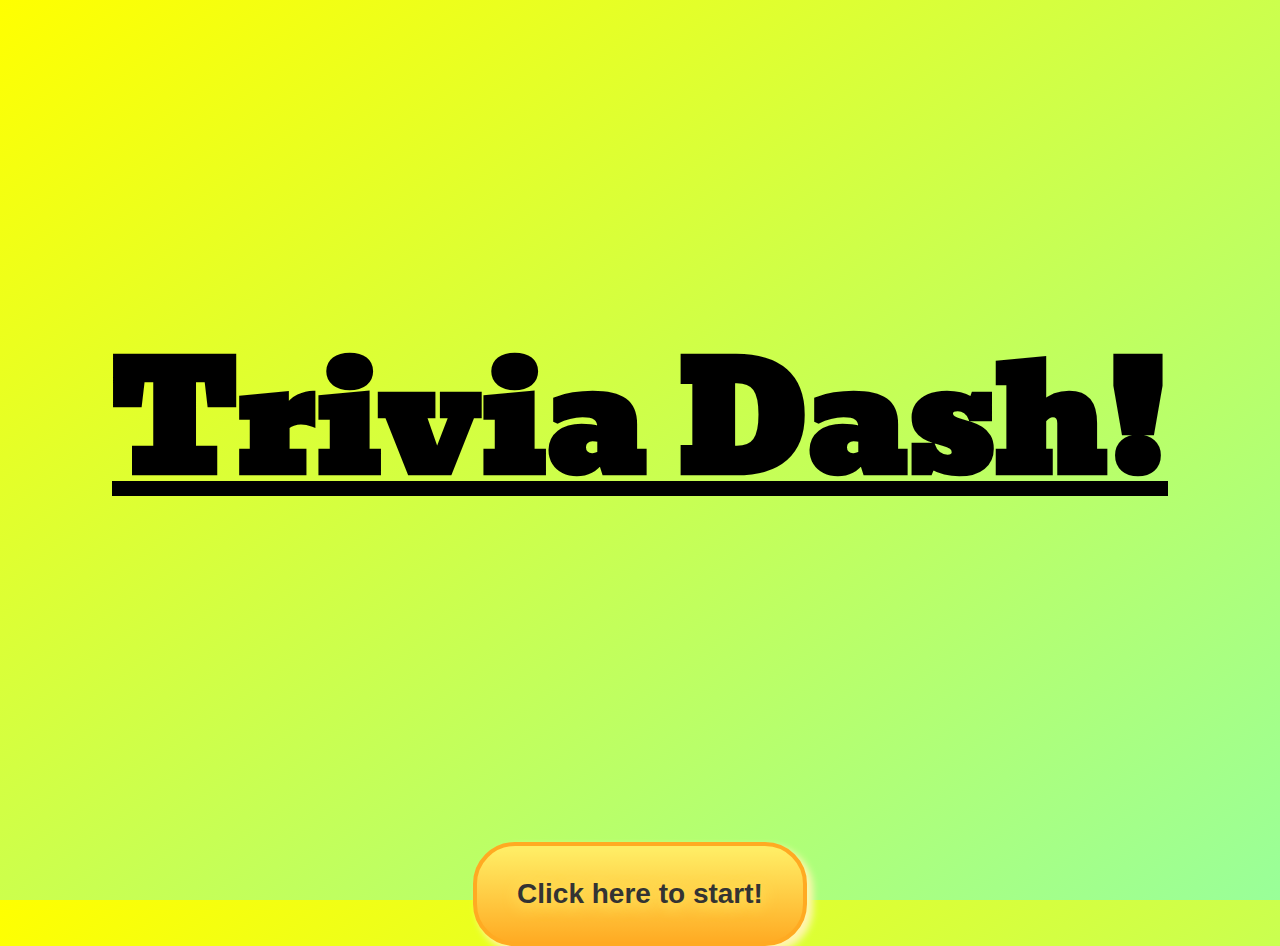
<file: game/index.html>
<!DOCTYPE html>
<html>
  <head>
    <meta charset="UTF-8">
    <title>Trivia Dash!!!</title>
    <link rel="stylesheet" href="css/style.css">
	<script src="https://ajax.googleapis.com/ajax/libs/jquery/1.11.3/jquery.min.js"></script>
	<script src="game.js"></script>
  </head>


  <body id="Title" class="text"> 
	<h1><b><u>Trivia Dash! <b></h1>


	<button id="myButton">Click here to start!</button>

  </body>
</html>
</file>
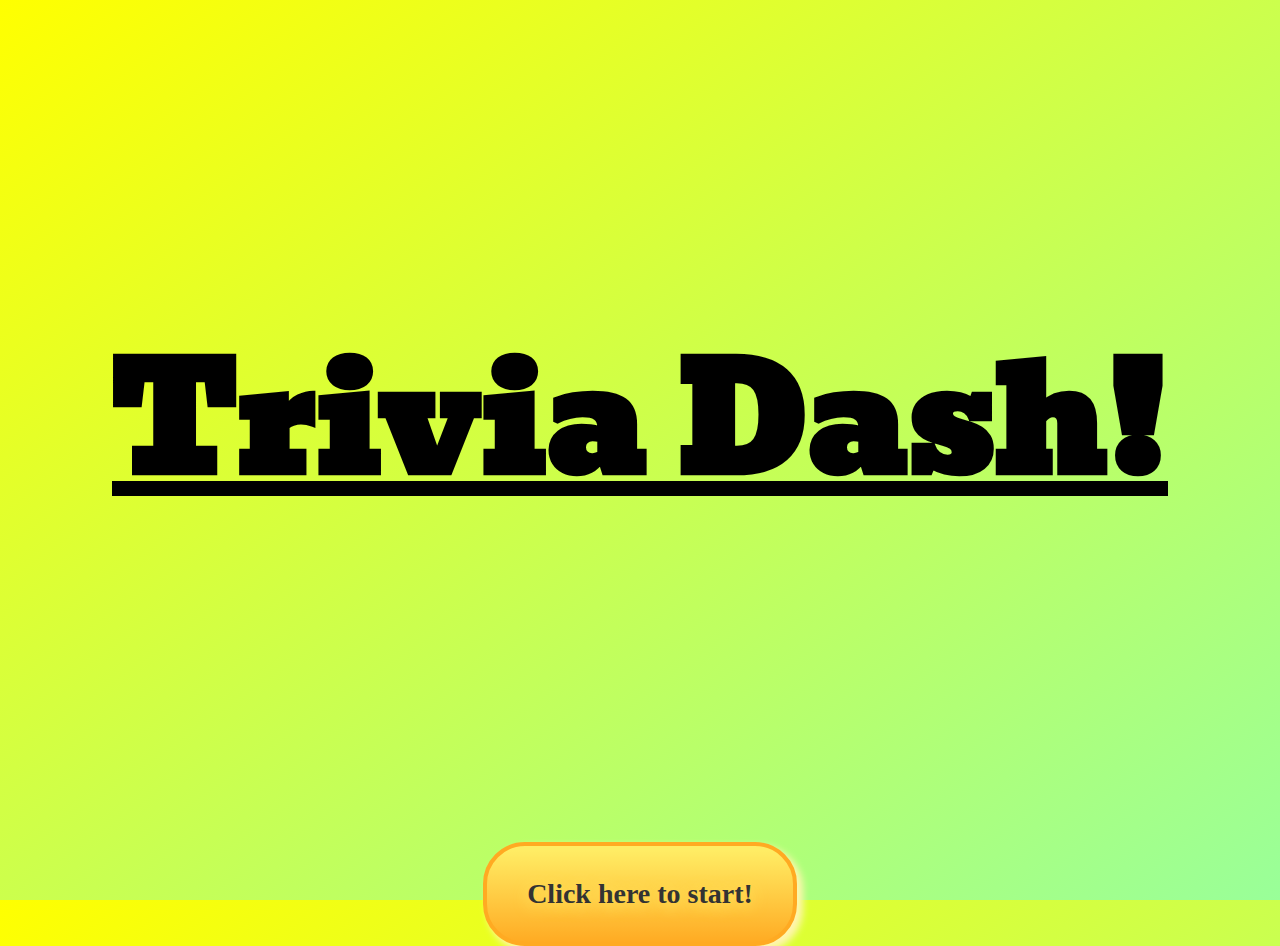
<file: game/codepen_dYjEmd/index.html>
<!DOCTYPE html>
<html >
  <head>
    <meta charset="UTF-8">
    <title>A Pen by  hugh</title>
    
    
    
    
        <link rel="stylesheet" href="css/style.css">

    
    
    
  </head>

  <body>

    <body>

<h1><b><u>Trivia Dash! <b></h1>


<a href="#" class="myButton">Click here to start!</a>
  
  
</body>
    
    
    
    
    
  </body>
</html>
</file>
<file: game/css/style.css>
@import url(https://fonts.googleapis.com/css?family=Bevan);

body {
background: linear-gradient(to bottom right, yellow, #99ff99); 
background-size: cover;
  text-align: center
} 

html {
  height: 100%;
}

#myButton {
	-moz-box-shadow: 5px 5px 7px 1px #fff6af;
	-webkit-box-shadow: 5px 5px 7px 1px #fff6af;
	box-shadow: 5px 5px 7px 1px #fff6af;
	background:-webkit-gradient(linear, left top, left bottom, color-stop(0.05, #ffec64), color-stop(1, #ffab23));
	background:-moz-linear-gradient(top, #ffec64 5%, #ffab23 100%);
	background:-webkit-linear-gradient(top, #ffec64 5%, #ffab23 100%);
	background:-o-linear-gradient(top, #ffec64 5%, #ffab23 100%);
	background:-ms-linear-gradient(top, #ffec64 5%, #ffab23 100%);
	background:linear-gradient(to bottom, #ffec64 5%, #ffab23 100%);
	filter:progid:DXImageTransform.Microsoft.gradient(startColorstr='#ffec64', endColorstr='#ffab23',GradientType=0);
	background-color:#ffec64;
	-moz-border-radius:42px;
	-webkit-border-radius:42px;
	border-radius:42px;
	border:4px solid #ffaa22;
	display:inline-block;
	cursor:pointer;
	color:#333333;
	font-family: Arial;
	font-size:28px;
	font-weight:bold;
	padding:32px 40px;
	text-decoration:none;
	text-shadow:1px 3px 15px #ffee66;
  margin-top: 200px
}
#myButton:hover {
	background:-webkit-gradient(linear, left top, left bottom, color-stop(0.05, #ffab23), color-stop(1, #ffec64));
	background:-moz-linear-gradient(top, #ffab23 5%, #ffec64 100%);
	background:-webkit-linear-gradient(top, #ffab23 5%, #ffec64 100%);
	background:-o-linear-gradient(top, #ffab23 5%, #ffec64 100%);
	background:-ms-linear-gradient(top, #ffab23 5%, #ffec64 100%);
	background:linear-gradient(to bottom, #ffab23 5%, #ffec64 100%);
	filter:progid:DXImageTransform.Microsoft.gradient(startColorstr='#ffab23', endColorstr='#ffec64',GradientType=0);
	background-color:#ffab23;
}
#myButton:active {
	position:relative;
	top:1px;
}


h1{
  font-family: Bevan;
  font-size: 150px;
  margin-top: 300px;
}
</file>
<file: game/codepen_dYjEmd/css/style.css>
@import url(https://fonts.googleapis.com/css?family=Bevan);

body {
background: linear-gradient(to bottom right, yellow, #99ff99); 
background-size: cover;
  text-align: center
} 

html {
  height: 100%;
}

.myButton {
	-moz-box-shadow: 5px 5px 7px 1px #fff6af;
	-webkit-box-shadow: 5px 5px 7px 1px #fff6af;
	box-shadow: 5px 5px 7px 1px #fff6af;
	background:-webkit-gradient(linear, left top, left bottom, color-stop(0.05, #ffec64), color-stop(1, #ffab23));
	background:-moz-linear-gradient(top, #ffec64 5%, #ffab23 100%);
	background:-webkit-linear-gradient(top, #ffec64 5%, #ffab23 100%);
	background:-o-linear-gradient(top, #ffec64 5%, #ffab23 100%);
	background:-ms-linear-gradient(top, #ffec64 5%, #ffab23 100%);
	background:linear-gradient(to bottom, #ffec64 5%, #ffab23 100%);
	filter:progid:DXImageTransform.Microsoft.gradient(startColorstr='#ffec64', endColorstr='#ffab23',GradientType=0);
	background-color:#ffec64;
	-moz-border-radius:42px;
	-webkit-border-radius:42px;
	border-radius:42px;
	border:4px solid #ffaa22;
	display:inline-block;
	cursor:pointer;
	color:#333333;
	font-family:Times New Roman;
	font-size:28px;
	font-weight:bold;
	padding:32px 40px;
	text-decoration:none;
	text-shadow:1px 3px 15px #ffee66;
  margin-top: 200px
}
.myButton:hover {
	background:-webkit-gradient(linear, left top, left bottom, color-stop(0.05, #ffab23), color-stop(1, #ffec64));
	background:-moz-linear-gradient(top, #ffab23 5%, #ffec64 100%);
	background:-webkit-linear-gradient(top, #ffab23 5%, #ffec64 100%);
	background:-o-linear-gradient(top, #ffab23 5%, #ffec64 100%);
	background:-ms-linear-gradient(top, #ffab23 5%, #ffec64 100%);
	background:linear-gradient(to bottom, #ffab23 5%, #ffec64 100%);
	filter:progid:DXImageTransform.Microsoft.gradient(startColorstr='#ffab23', endColorstr='#ffec64',GradientType=0);
	background-color:#ffab23;
}
.myButton:active {
	position:relative;
	top:1px;
}


h1{
  font-family: Bevan;
  font-size: 150px;
  margin-top: 300px;
}
</file>
